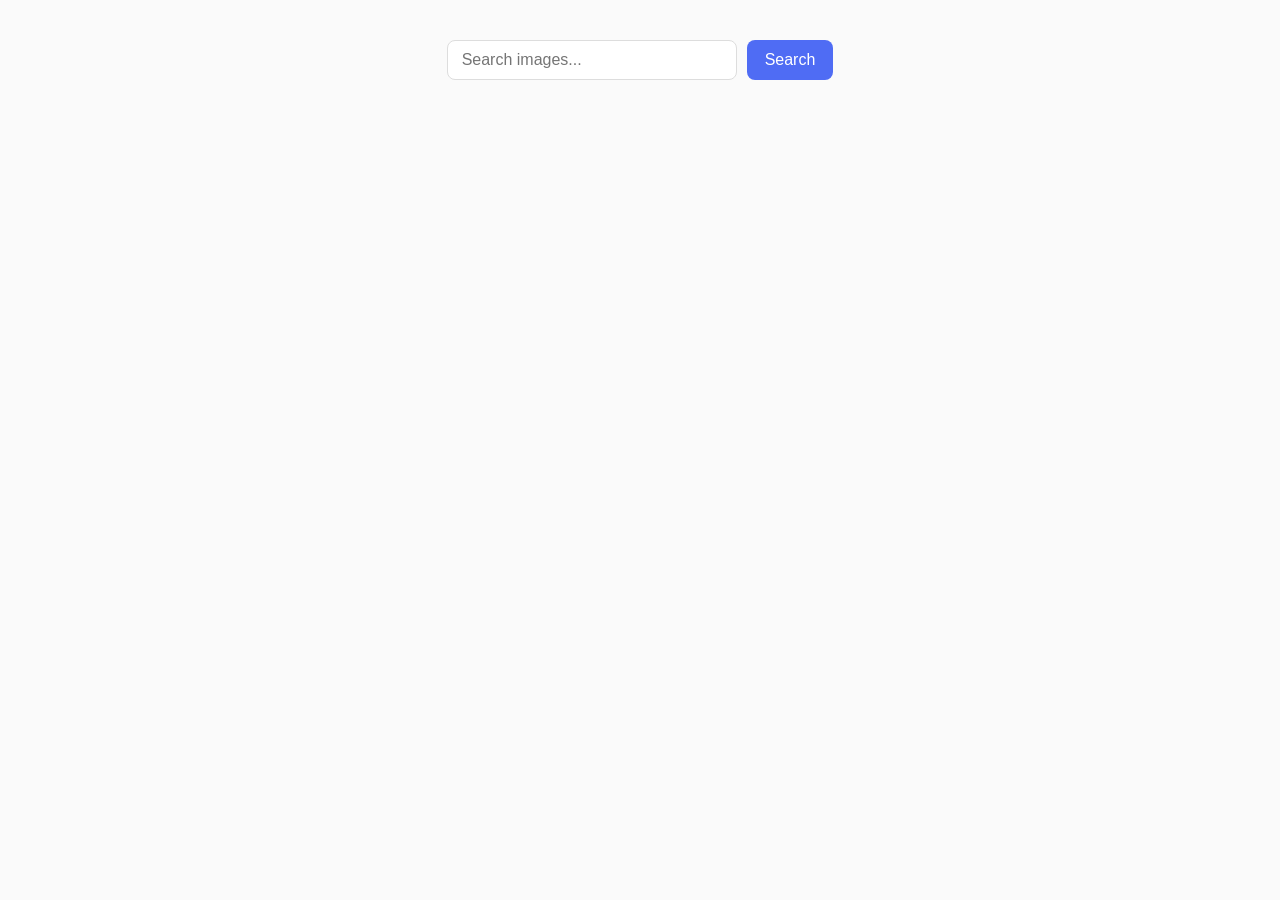
<file: src/index.html>
<!DOCTYPE html>
<html lang="en">
  <head>
    <meta charset="UTF-8" />
    <link rel="icon" type="image/svg+xml" href="/favicon.svg" />
    <meta name="viewport" content="width=device-width, initial-scale=1.0" />
    <title>Vanilla App Template</title>
    <link rel="stylesheet" href="./css/styles.css" />
  </head>
  <body>
    <form class="form">
      <label>
        <input type="text" name="search-text" placeholder="Search images..." required>
      </label>
      <button type="submit">Search</button>
    </form>
    <ul class="gallery"></ul>
    <span class="loader"></span>
    <script type="module" src="./main.js"></script>
  </body>
</html>
</file>
<file: src/css/styles.css>
@import url('./reset.css');
@import url('./base.css');

body {
  margin: 0;
  font-family: sans-serif;
  background: #fafafa;
}

.form {
  display: flex;
  gap: 10px;
  justify-content: center;
  margin: 40px 0 40px 0;
}

.form input[type="text"] {
  padding: 10px 14px;
  width: 260px;
  border: 1px solid #ddd;
  border-radius: 8px;
  font-size: 16px;
  outline: none;
  transition: border-color 0.2s;
}

.form input[type="text"]:focus {
  border-color: #7aaaff;
}

.form button {
  padding: 10px 18px;
  background-color: #4f6cf4;
  color: white;
  border: none;
  border-radius: 8px;
  font-size: 16px;
  cursor: pointer;
  transition: background-color 0.2s;
}

.form button:hover {
  background-color: #3d55d8;
}

button:hover,
button:focus {
  background-color: #4f6cf4;
  color: #fff;
}

.gallery {
  display: grid;
  grid-template-columns: repeat(auto-fill, minmax(360px, 1fr));
  gap: 28px;
  padding: 0;
  list-style: none;
  max-width: 1200px;
  margin: 0 auto 40px;
}

.gallery-item {
  background: #fff;
  border-radius: 10px;
  overflow: hidden;
  box-shadow: 0 2px 8px rgba(0,0,0,0.08);
  transition: transform 0.2s;
}

.gallery-item:hover {
  transform: scale(1.02);
}

.gallery-item img {
  width: 100%;
  display: block;
  height: 240px;
  object-fit: cover;
}

.gallery-item .info {
  display: grid;
  grid-template-columns: repeat(4, 1fr);
  padding: 12px 16px;
  font-size: 14px;
  background: #fafafa;
  border-top: 1px solid #e5e5e5;
}

.gallery-item .info li {
  display: flex;
  flex-direction: column;
  align-items: center;
  gap: 4px;
}

.loader {
  width: 80px;
  height: 20px;
  margin: 40px auto 0 auto;
  display: none;
  position: relative;
}

.loader.is-visible {
  display: block;
}

.loader::before,
.loader::after,
.loader div {
  content: "";
  width: 14px;
  height: 14px;
  background: #4f6cf4;
  border-radius: 50%;
  position: absolute;
  top: 0;
  animation: dots 0.6s infinite alternate;
}

.loader div {
  left: 32px;
  animation-delay: 0.2s;
}

.loader::after {
  right: 0;
  animation-delay: 0.4s;
}

@keyframes dots {
  from { transform: translateY(0); opacity: 1; }
  to { transform: translateY(-10px); opacity: 0.4; }
}
</file>
